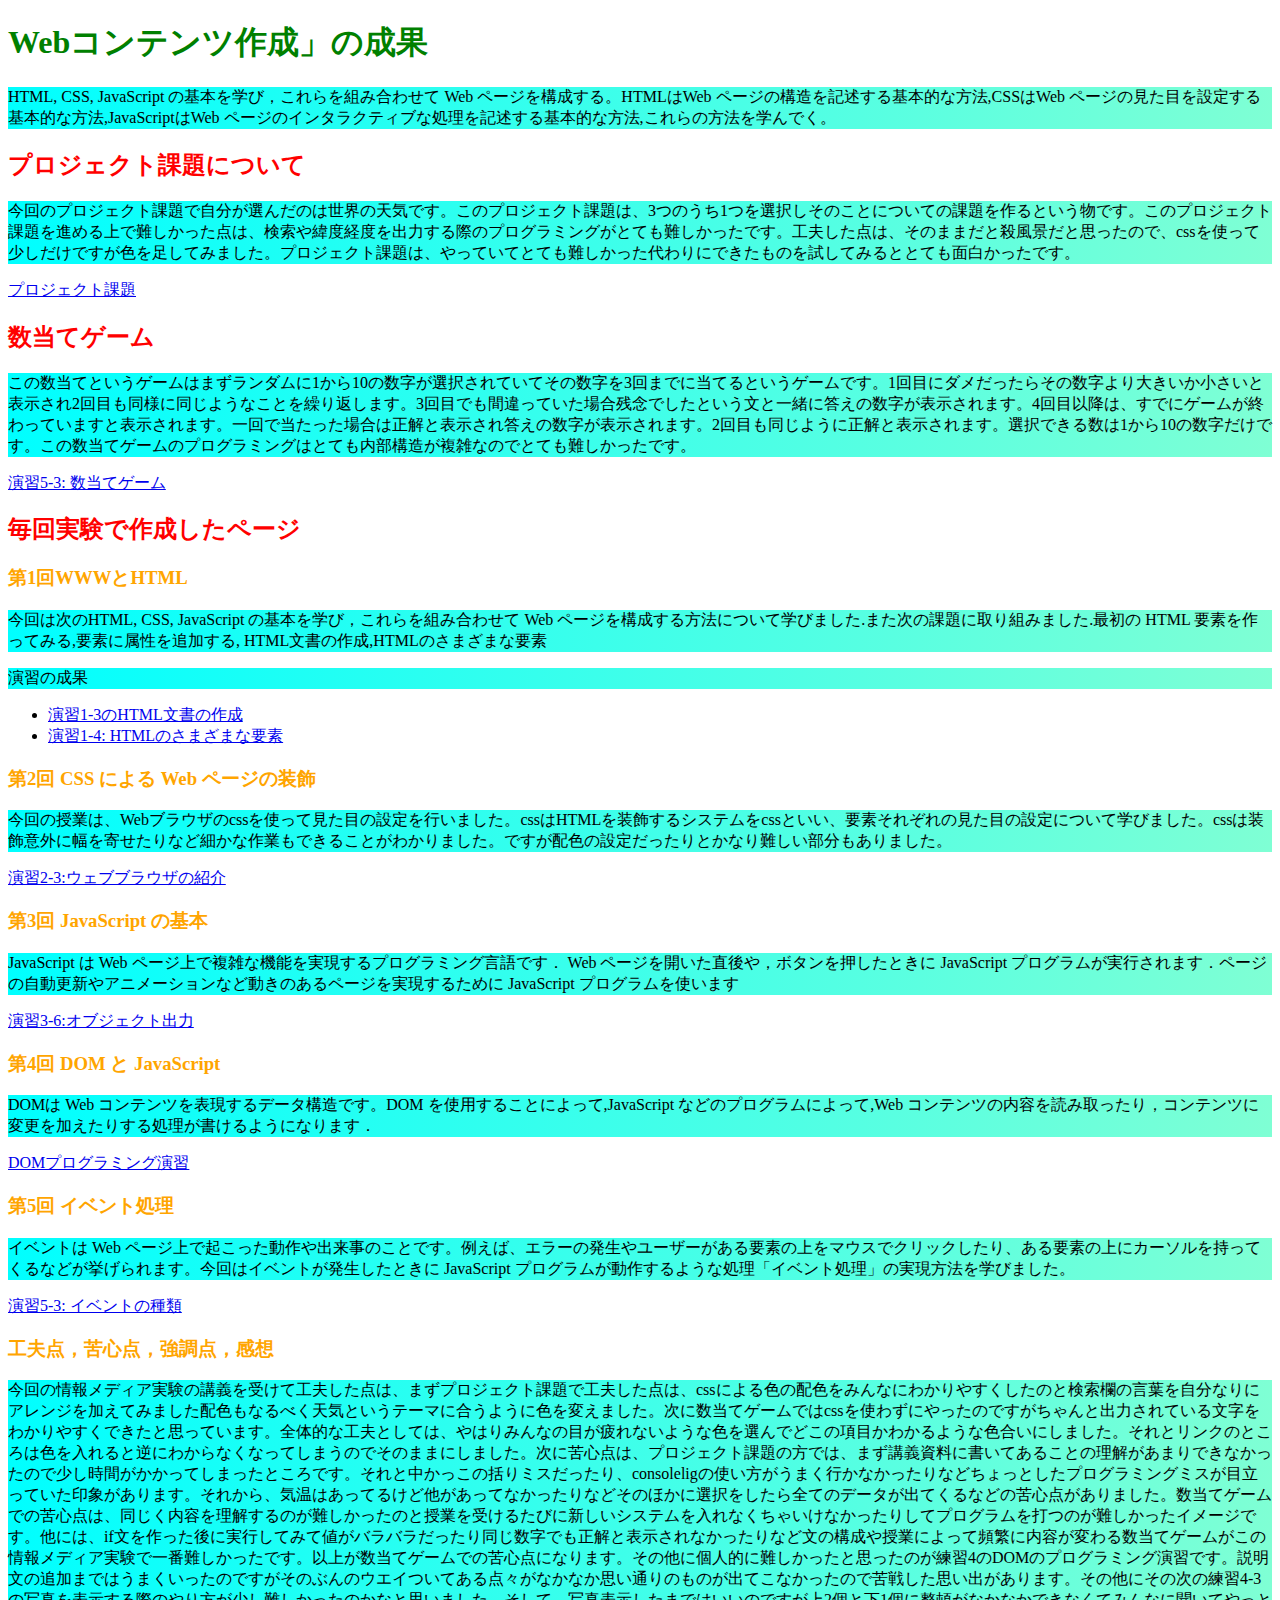
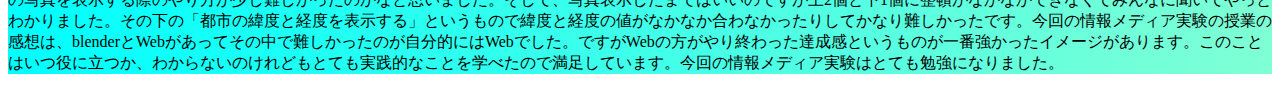
<file: index.html>
<!DOCTYPE html>
<html>
  <head>
    <meta charset="utf-8">
    <title>My test page</title>
    <link rel="stylesheet" href="index.html.css">
  </head>
  <body>
    <h1>Webコンテンツ作成」の成果</h1>
    <p>HTML, CSS, JavaScript の基本を学び，これらを組み合わせて Web ページを構成する。HTMLはWeb ページの構造を記述する基本的な方法,CSSはWeb ページの見た目を設定する基本的な方法,JavaScriptはWeb ページのインタラクティブな処理を記述する基本的な方法,これらの方法を学んでく。
    </p>
    <h2>プロジェクト課題について</h2>
    <p>今回のプロジェクト課題で自分が選んだのは世界の天気です。このプロジェクト課題は、3つのうち1つを選択しそのことについての課題を作るという物です。このプロジェクト課題を進める上で難しかった点は、検索や緯度経度を出力する際のプログラミングがとても難しかったです。工夫した点は、そのままだと殺風景だと思ったので、cssを使って少しだけですが色を足してみました。プロジェクト課題は、やっていてとても難しかった代わりにできたものを試してみるととても面白かったです。</p>
    <li> <a href = "practice-kadai/project.html"
      title = "天気"
      target = "_blank">プロジェクト課題</a></li>
    <h2>数当てゲーム</h2>
    <P>この数当てというゲームはまずランダムに1から10の数字が選択されていてその数字を3回までに当てるというゲームです。1回目にダメだったらその数字より大きいか小さいと表示され2回目も同様に同じようなことを繰り返します。3回目でも間違っていた場合残念でしたという文と一緒に答えの数字が表示されます。4回目以降は、すでにゲームが終わっていますと表示されます。一回で当たった場合は正解と表示され答えの数字が表示されます。2回目も同じように正解と表示されます。選択できる数は1から10の数字だけです。この数当てゲームのプログラミングはとても内部構造が複雑なのでとても難しかったです。</P>
    <li> <a href = "practice-kadai/kazuate.html"
      title = "数当てゲーム: 数当てゲーム"
      target = "_blank">演習5-3: 数当てゲーム </a></li>
    <h2>毎回実験で作成したページ</h2>
    <h3>第1回WWWとHTML</h3>
    <p>今回は次のHTML, CSS, JavaScript の基本を学び，これらを組み合わせて Web ページを構成する方法について学びました.また次の課題に取り組みました.最初の HTML 要素を作ってみる,要素に属性を追加する, HTML文書の作成,HTMLのさまざまな要素 </p>
    <p>演習の成果</p>
    <ul>
		<li> <a href ="practice-html/structure.html"
			title ="演習1-3のHTML文書の作成" 
			target="_blank">演習1-3のHTML文書の作成 </a> </li>
		<li> <a href = "practice-html/elements.html"
			title = "演習1-4: HTMLのさまざまな要素"
			target = "_blank">演習1-4: HTMLのさまざまな要素 </a></li>
    </ul>    
    <h3>第2回 CSS による Web ページの装飾</h3>
    <p>今回の授業は、Webブラウザのcssを使って見た目の設定を行いました。cssはHTMLを装飾するシステムをcssといい、要素それぞれの見た目の設定について学びました。cssは装飾意外に幅を寄せたりなど細かな作業もできることがわかりました。ですが配色の設定だったりとかなり難しい部分もありました。<p>
      <li> <a href = "practice-css/browser-intro.html"
        title = "2-3"
        target = "_blank">演習2-3:ウェブブラウザの紹介</a></li>
    <h3>第3回 JavaScript の基本</h3>
    <p>JavaScript は Web ページ上で複雑な機能を実現するプログラミング言語です． Web ページを開いた直後や，ボタンを押したときに JavaScript プログラムが実行されます．ページの自動更新やアニメーションなど動きのあるページを実現するために JavaScript プログラムを使います</p>
    <li> <a href = "practice-js/obj-practice.html"
      title = "2-3"
      target = "_blank">演習3-6:オブジェクト出力</a></li>

    <h3>第4回 DOM と JavaScript</h3>
    <P>DOMは Web コンテンツを表現するデータ構造です。DOM を使用することによって,JavaScript などのプログラムによって,Web コンテンツの内容を読み取ったり，コンテンツに変更を加えたりする処理が書けるようになります．</P>
    <li> <a href = "practice-dom/dom-exercise.html"
      title = "DOM"
      target = "_blank">DOMプログラミング演習</a></li>
    
    <h3>第5回 イベント処理</h3>
    <p>イベントは Web ページ上で起こった動作や出来事のことです。例えば、エラーの発生やユーザーがある要素の上をマウスでクリックしたり、ある要素の上にカーソルを持ってくるなどが挙げられます。今回はイベントが発生したときに JavaScript プログラムが動作するような処理「イベント処理」の実現方法を学びました。</p>
    <li> <a href = "practice-event/event-list.html"
      title = "演習5-3: イベントの種類"
      target = "_blank">演習5-3: イベントの種類 </a></li>
    <h3>工夫点，苦心点，強調点，感想</h3>
    <p>今回の情報メディア実験の講義を受けて工夫した点は、まずプロジェクト課題で工夫した点は、cssによる色の配色をみんなにわかりやすくしたのと検索欄の言葉を自分なりにアレンジを加えてみました配色もなるべく天気というテーマに合うように色を変えました。次に数当てゲームではcssを使わずにやったのですがちゃんと出力されている文字をわかりやすくできたと思っています。全体的な工夫としては、やはりみんなの目が疲れないような色を選んでどこの項目かわかるような色合いにしました。それとリンクのところは色を入れると逆にわからなくなってしまうのでそのままにしました。次に苦心点は、プロジェクト課題の方では、まず講義資料に書いてあることの理解があまりできなかったので少し時間がかかってしまったところです。それと中かっこの括りミスだったり、consoleligの使い方がうまく行かなかったりなどちょっとしたプログラミングミスが目立っていた印象があります。それから、気温はあってるけど他があってなかったりなどそのほかに選択をしたら全てのデータが出てくるなどの苦心点がありました。数当てゲームでの苦心点は、同じく内容を理解するのが難しかったのと授業を受けるたびに新しいシステムを入れなくちゃいけなかったりしてプログラムを打つのが難しかったイメージです。他には、if文を作った後に実行してみて値がバラバラだったり同じ数字でも正解と表示されなかったりなど文の構成や授業によって頻繁に内容が変わる数当てゲームがこの情報メディア実験で一番難しかったです。以上が数当てゲームでの苦心点になります。その他に個人的に難しかったと思ったのが練習4のDOMのプログラミング演習です。説明文の追加まではうまくいったのですがそのぶんのウエイついてある点々がなかなか思い通りのものが出てこなかったので苦戦した思い出があります。その他にその次の練習4-3の写真を表示する際のやり方が少し難しかったのかなと思いました。そして、写真表示したまではいいのですが上2個と下1個に整頓がなかなかできなくてみんなに聞いてやっとわかりました。その下の「都市の緯度と経度を表示する」というもので緯度と経度の値がなかなか合わなかったりしてかなり難しかったです。今回の情報メディア実験の授業の感想は、blenderとWebがあってその中で難しかったのが自分的にはWebでした。ですがWebの方がやり終わった達成感というものが一番強かったイメージがあります。このことはいつ役に立つか、わからないのけれどもとても実践的なことを学べたので満足しています。今回の情報メディア実験はとても勉強になりました。</p>
  </body>
</html>
</file>
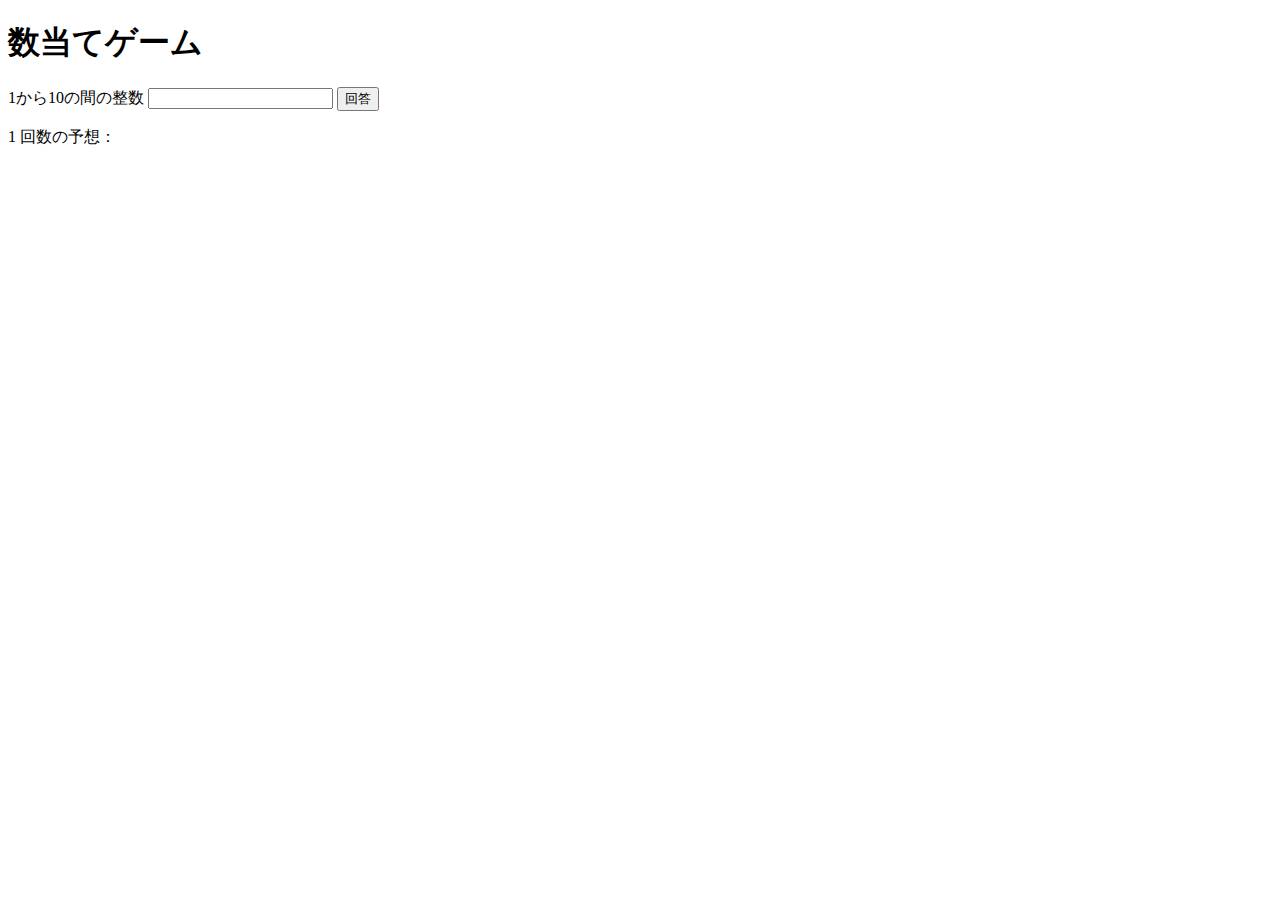
<file: kazuate.html>
<!DOCTYPE html>
<html>
  <head>
    <meta charset="utf-8">
    <title>数当てゲーム</title>
    <script src="kazuate.js" defer></script>
  </head>

  <body>
    <h1>数当てゲーム</h1>
    <label for='answer'>1から10の間の整数</label>
    <input id='print' typ="text" name="answer" >

    <button id="print">回答</button>
    <p>
      <span id="kaisu">1</span>
      回数の予想：
      <span id="answer"></span>
    </p>
    <p id="result"></p>
  </body>
</html>
</file>
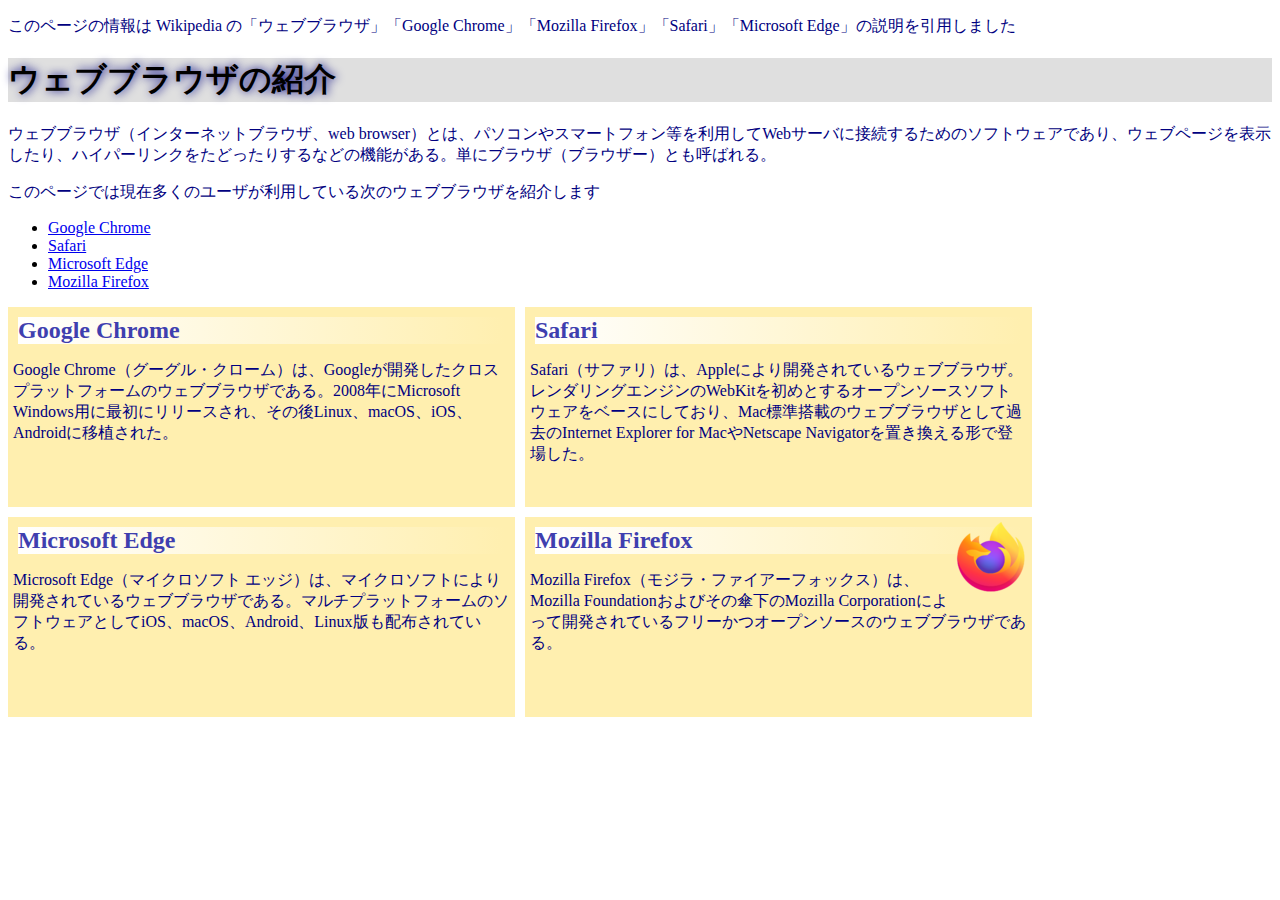
<file: practice-css/browser-intro.html>
<!doctype html>
<html lang="ja">
<head>
    <meta charset="utf-8">
    <title>ウェブブラウザの紹介</title>
	<link rel="stylesheet" href="browser-intro.css">
</head>

<body>

<p class="info">このページの情報は Wikipedia の「ウェブブラウザ」「Google Chrome」「Mozilla Firefox」「Safari」「Microsoft Edge」の説明を引用しました</p>

<h1>ウェブブラウザの紹介</h1>

<p>ウェブブラウザ（インターネットブラウザ、web browser）とは、パソコンやスマートフォン等を利用してWebサーバに接続するためのソフトウェアであり、ウェブページを表示したり、ハイパーリンクをたどったりするなどの機能がある。単にブラウザ（ブラウザー）とも呼ばれる。</p>

<p>このページでは現在多くのユーザが利用している次のウェブブラウザを紹介します</p>
<ul>
	<li><a href="https://ja.wikipedia.org/wiki/Google_Chrome">Google Chrome<a></li>
	<li><a href="https://ja.wikipedia.org/wiki/Safari">Safari</a></li>
	<li><a href="https://ja.wikipedia.org/wiki/Microsoft_Edge">Microsoft Edge</a></li>
	<li><a href="https://ja.wikipedia.org/wiki/Mozilla_Firefox">Mozilla Firefox</a></li>
</ul>


<div id="zentai">

<div>
<h2>Google Chrome</h2>
<p>Google Chrome（グーグル・クローム）は、Googleが開発したクロスプラットフォームのウェブブラウザである。2008年にMicrosoft Windows用に最初にリリースされ、その後Linux、macOS、iOS、Androidに移植された。</p>
</div>

<div>
<h2>Safari</h2>
<p>Safari（サファリ）は、Appleにより開発されているウェブブラウザ。レンダリングエンジンのWebKitを初めとするオープンソースソフトウェアをベースにしており、Mac標準搭載のウェブブラウザとして過去のInternet Explorer for MacやNetscape Navigatorを置き換える形で登場した。</p>
</div>

<div>
<h2>Microsoft Edge</h2>
<p>Microsoft Edge（マイクロソフト エッジ）は、マイクロソフトにより開発されているウェブブラウザである。マルチプラットフォームのソフトウェアとしてiOS、macOS、Android、Linux版も配布されている。</p>
</div>

<div>
<img src="firefox_icon.png">
<h2>Mozilla Firefox</h2>
<p>Mozilla Firefox（モジラ・ファイアーフォックス）は、Mozilla Foundationおよびその傘下のMozilla Corporationによって開発されているフリーかつオープンソースのウェブブラウザである。</p>
</div>

</div>

</body>

</html>
</file>
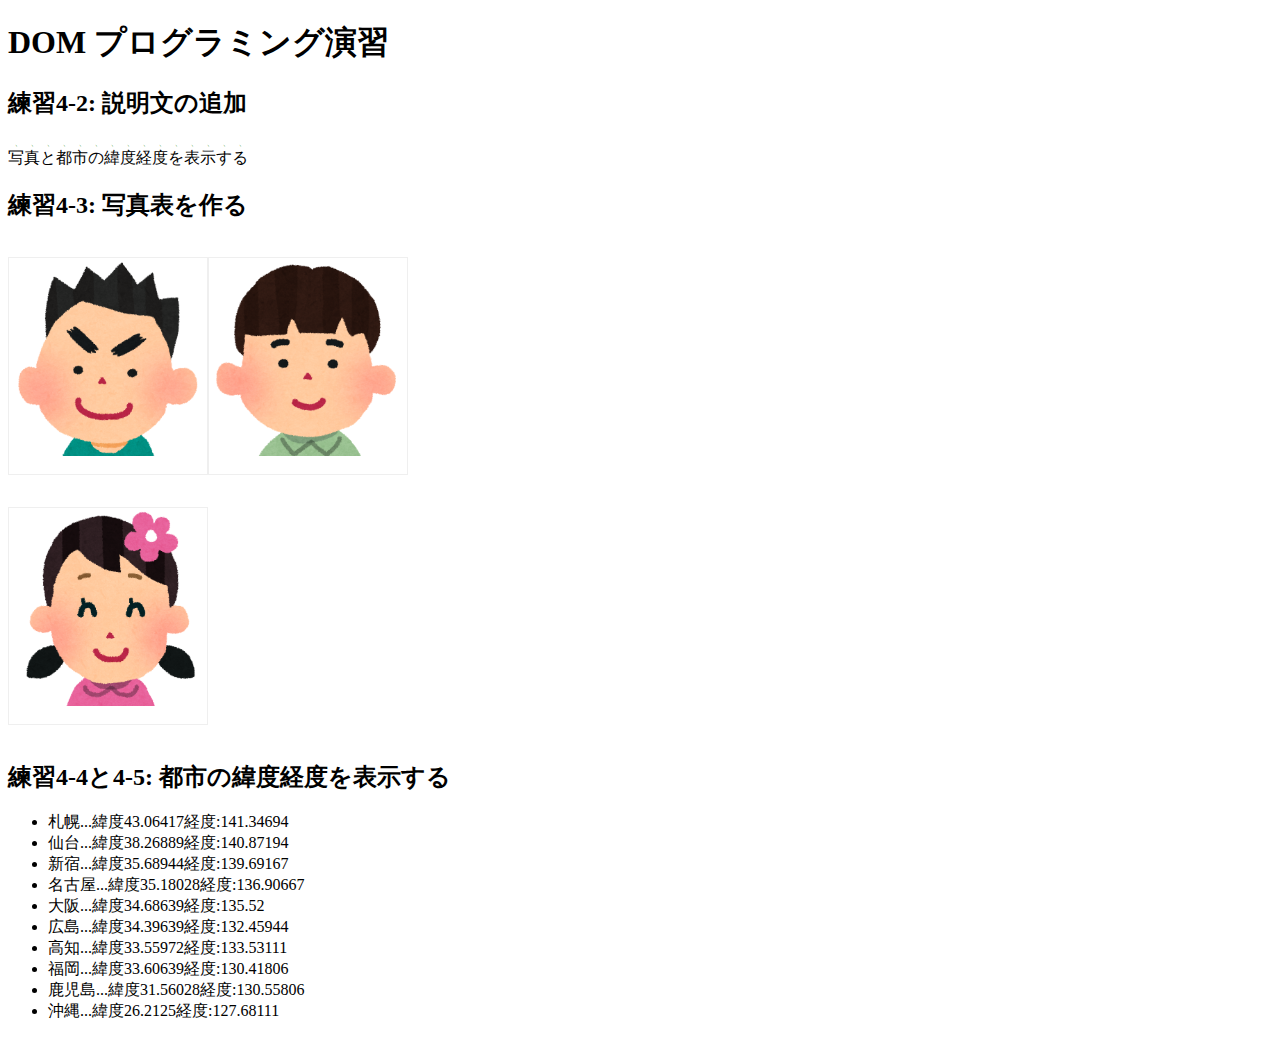
<file: practice-dom/dom-exercise.html>
<!DOCTYPE html>
<html>
  <head>
    <title>練習4-2から4-5</title>
	<link rel="stylesheet" href="dom-exercise.css">
	<script src="dom-exercise.js" defer></script>
  </head>

  <body>
	  <!-- 注意: 
		  このファイルをエディタで直接編集しないこと！
	  -->

	  <h1>DOM プログラミング演習</h1>

	  <h2 id="ex42">練習4-2: 説明文の追加</h2>

	  <h2>練習4-3: 写真表を作る</h2>
	  <div id="phototable"></div>

	  <h2>練習4-4と4-5: 都市の緯度経度を表示する</h2>
	  <ul id="location">
		<li>この要素は JavaScript プログラムで削除すること</li>
		<li>この要素は JavaScript プログラムで削除すること</li>
		<li>この要素は JavaScript プログラムで削除すること</li>
	  </ul>
  </body>
</html>
</file>
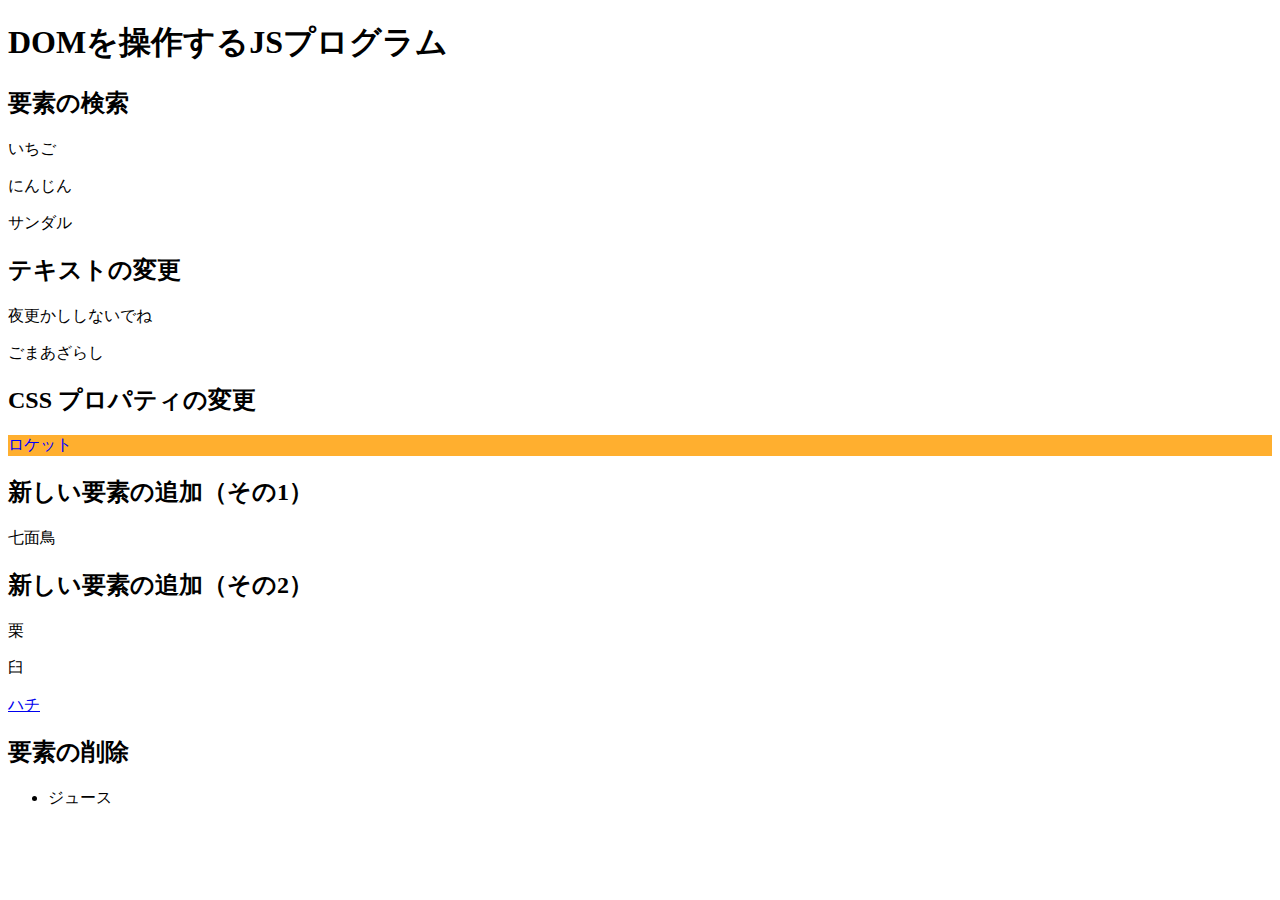
<file: practice-dom/dom-intro.html>
<!DOCTYPE html>
<html>
  <head>
    <title>DOMを操作するJSプログラム</title>
    <script src="dom-intro.js" defer></script>
  </head>

  <body>
	  <h1>DOMを操作するJSプログラム</h1>

	  <h2>要素の検索</h2>
	  <p id="strawberry">いちご</p>
	  <p class="cands">にんじん</p>
	  <p class="cands">サンダル</p>

	  <h2>テキストの変更</h2>
	  <p id="yacht">ヨット</p>
	  <p>ごま<span id="solt">しお</span></p>

	  <h2>CSS プロパティの変更</h2>
	  <p id="rocket">ロケット</p>
	  
	  <h2 id="addition">新しい要素の追加（その1）</h2>

	  <h2>新しい要素の追加（その2）</h2>
	  <div id="sarukani">
		  <p>栗</p>
		  <p>臼</p>
	  </div>

	  <h2>要素の削除</h2>
	  <ul>
		  <li id="whale">クジラ</li>
		  <li>ジュース</li>
	  </ul>
  </body>
</html>
</file>
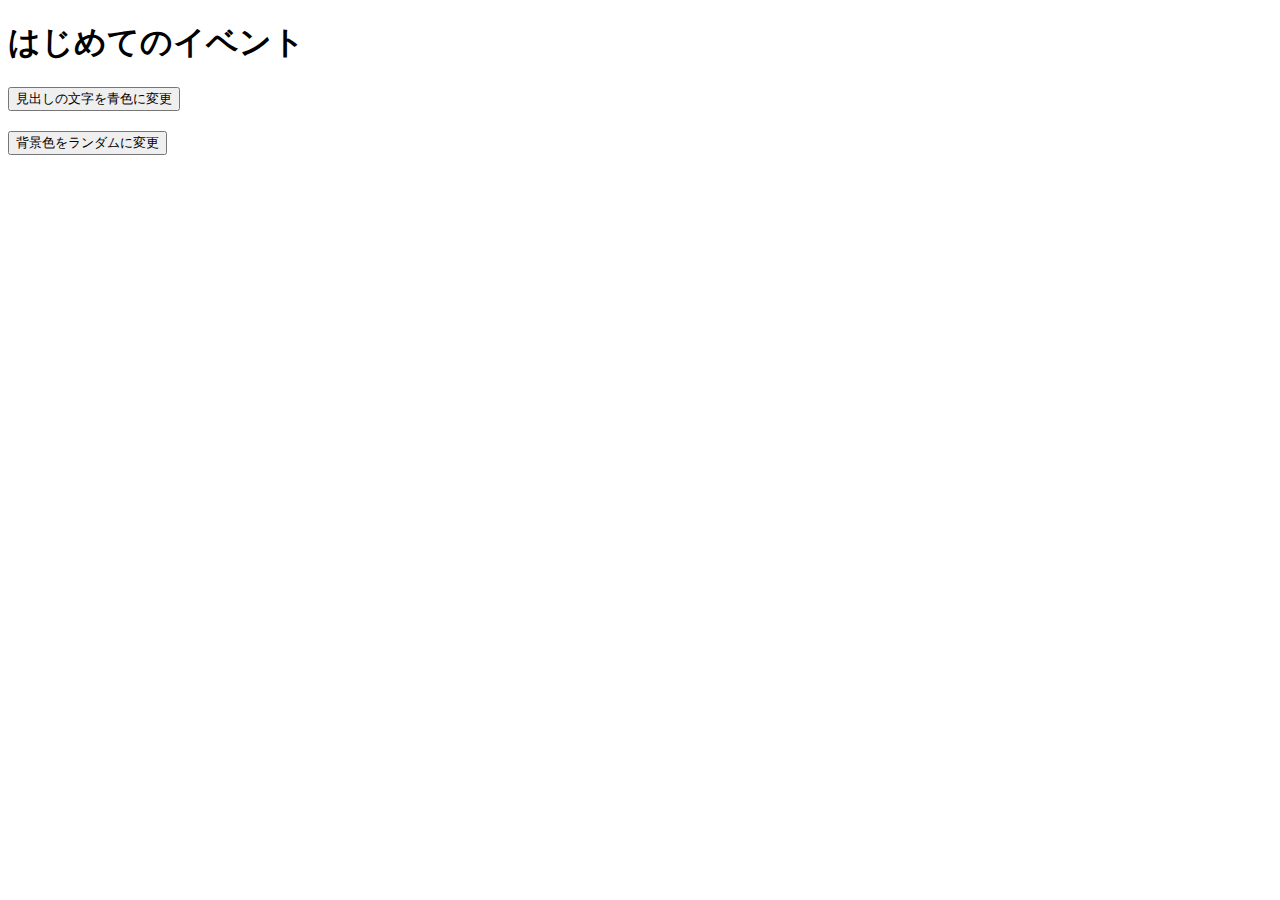
<file: practice-event/event-intro.html>
<!DOCTYPE html>
<html>
  <head>
    <title>はじめてのイベント</title>
	<link rel="stylesheet" href="event-intro.css">
	<script src="event-intro.js" defer></script>
  </head>

  <body>
    <h1>はじめてのイベント</h1>
	<button id="blue">見出しの文字を青色に変更</button>
	<button id="random">背景色をランダムに変更</button>
  </body>
</html>
</file>
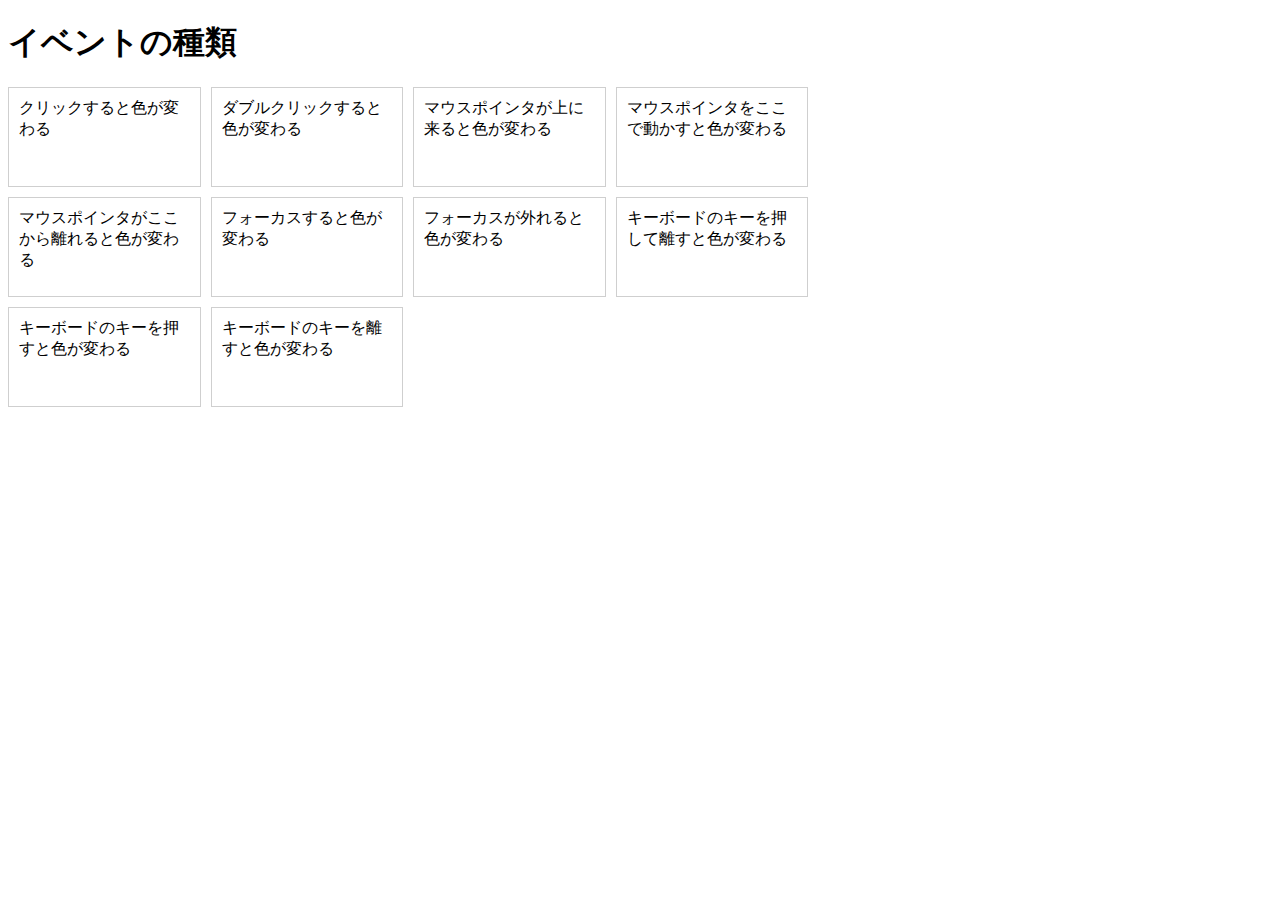
<file: practice-event/event-list.html>
<!DOCTYPE html>
<html>
  <head>
    <title>イベントの種類</title>
	<link rel="stylesheet" href="event-list.css">
	<script src="event-list.js" defer></script>
  </head>

  <body>
    <h1>イベントの種類</h1>
	<div id="main">
		<div class="cell" id="cell1">クリックすると色が変わる</div>
		<div class="cell" id="cell2">ダブルクリックすると色が変わる</div>
		<div class="cell" id="cell3">マウスポインタが上に来ると色が変わる</div>
		<div class="cell" id="cell4">マウスポインタをここで動かすと色が変わる</div>

		<div class="cell" id="cell5">マウスポインタがここから離れると色が変わる</div>
		<div class="cell" id="cell6" tabindex="1">フォーカスすると色が変わる</div>
		<div class="cell" id="cell7" tabindex="2">フォーカスが外れると色が変わる</div>
		<div class="cell" id="cell8" tabindex="3">キーボードのキーを押して離すと色が変わる</div>
		<div class="cell" id="cell9" tabindex="4">キーボードのキーを押すと色が変わる</div>
		<div class="cell" id="cell10" tabindex="5">キーボードのキーを離すと色が変わる</div>
  </body>
</html>
</file>
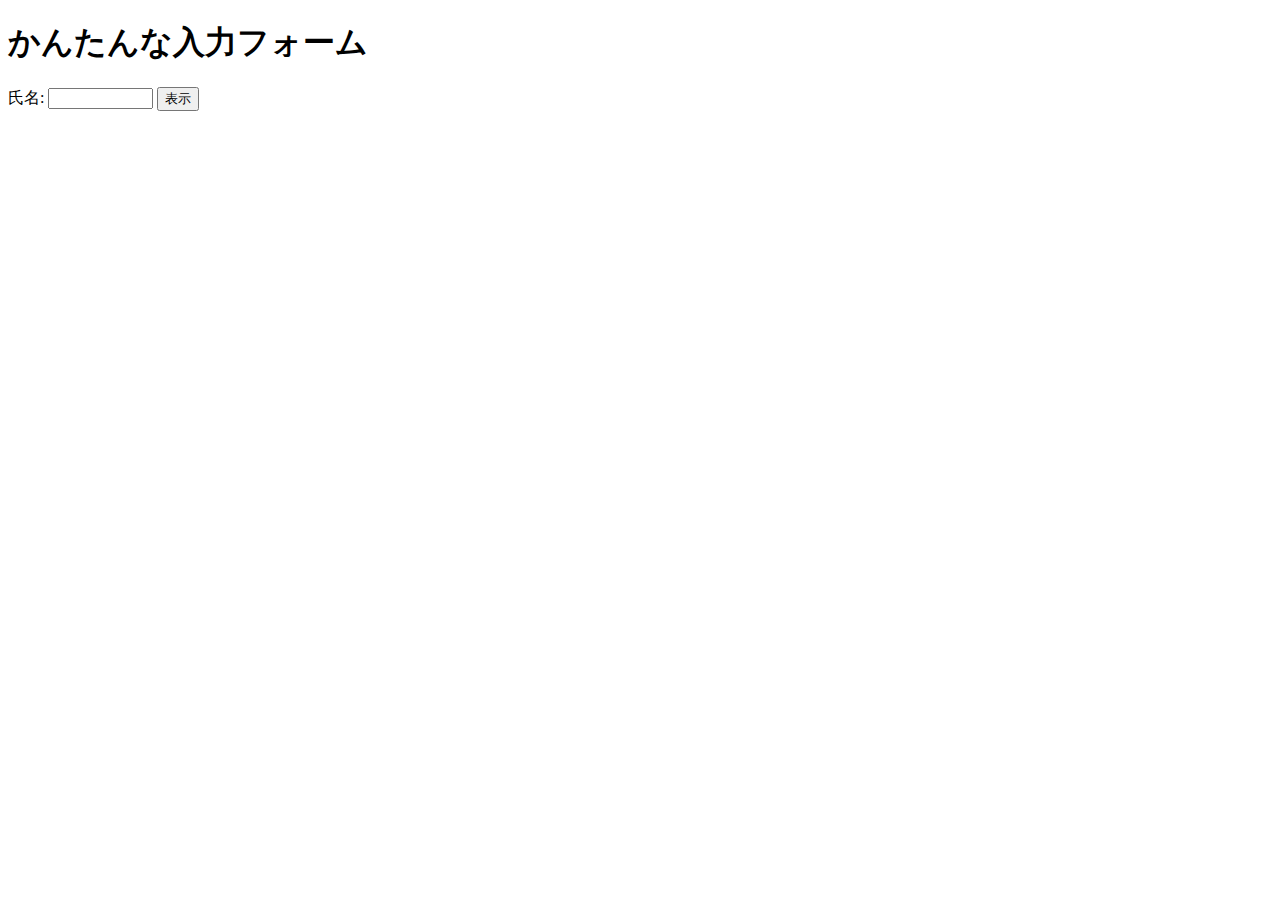
<file: practice-event/input-demo.html>
<!DOCTYPE html>
<html>
  <head>
    <title>かんたんな入力フォーム</title>
	<script src="input-demo.js" defer></script>
  </head>

  <body>
    <h1>かんたんな入力フォーム</h1>
	<label for="shimei">氏名: </label>
	<input type="text" name="shimei" size="10">
	<button id="print">表示</button>
  </body>
</html>
</file>
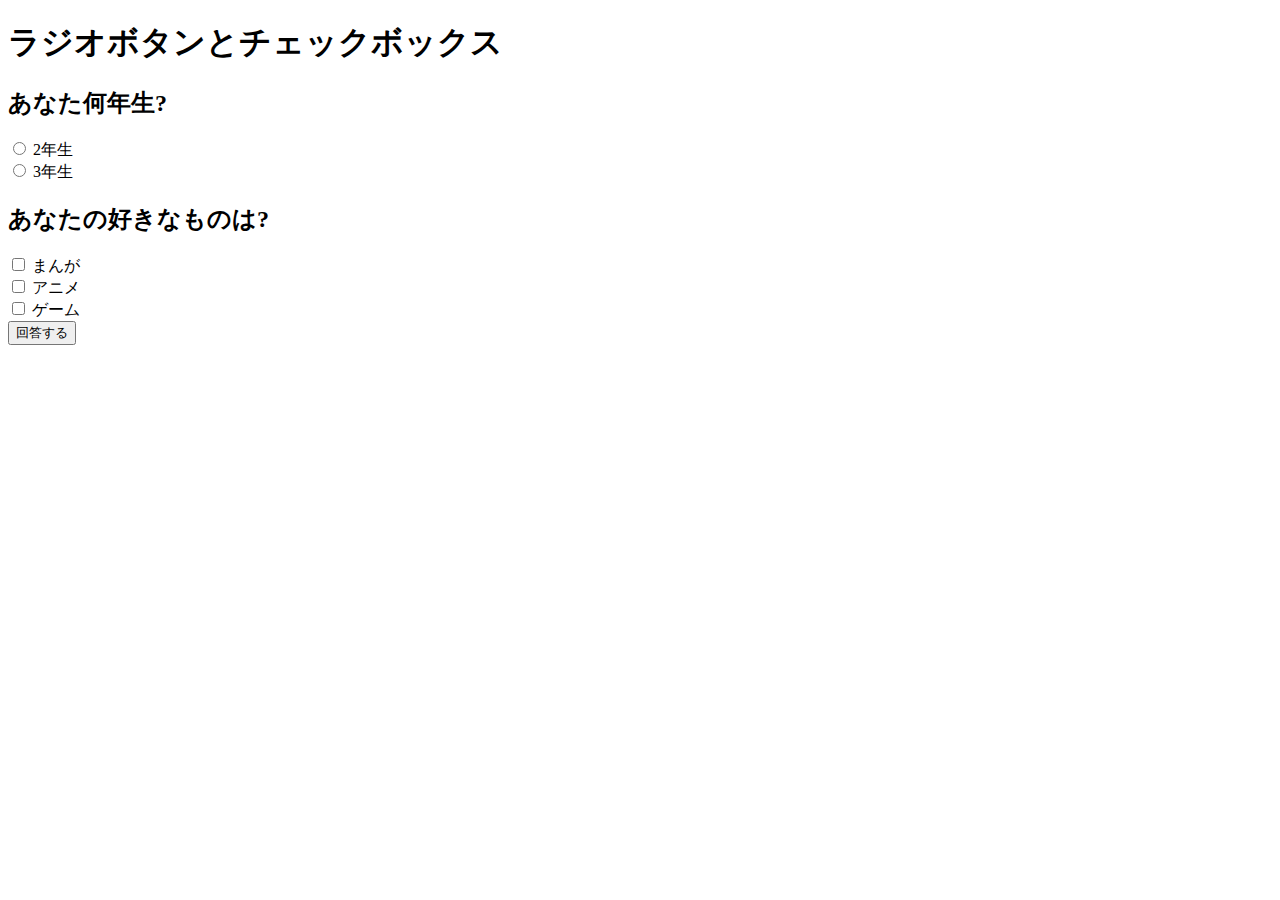
<file: practice-event/radio-checkbox-demo.html>
<!DOCTYPE html>
<html>
  <head>
    <title>ラジオボタンとチェックボックス</title>
	<script src="radio-checkbox-demo.js" defer></script>
  </head>

  <body>
    <h1>ラジオボタンとチェックボックス</h1>
	<h2>あなた何年生?</h2>
	<div>
		<input type="radio" name="year" id="year2" value="2">
		<label for="year2">2年生</label>
	</div>
	<div>
		<input type="radio" name="year" id="year3" value="3">
		<label for="year3">3年生</label>
	</div>

	<h2>あなたの好きなものは?</h2>
	<div>
		<input type="checkbox" name="hobby" id="manga" value="manga">
		<label for="manga">まんが</label>
	</div>
	<div>
		<input type="checkbox" name="hobby" id="anime" value="anime">
		<label for="anime">アニメ</label>
	</div>
	<div>
		<input type="checkbox" name="hobby" id="game" value="game">
		<label for="game">ゲーム</label>
	</div>

	<div>
		<button id="answer">回答する</button>
	</div>
  </body>
</html>
</file>
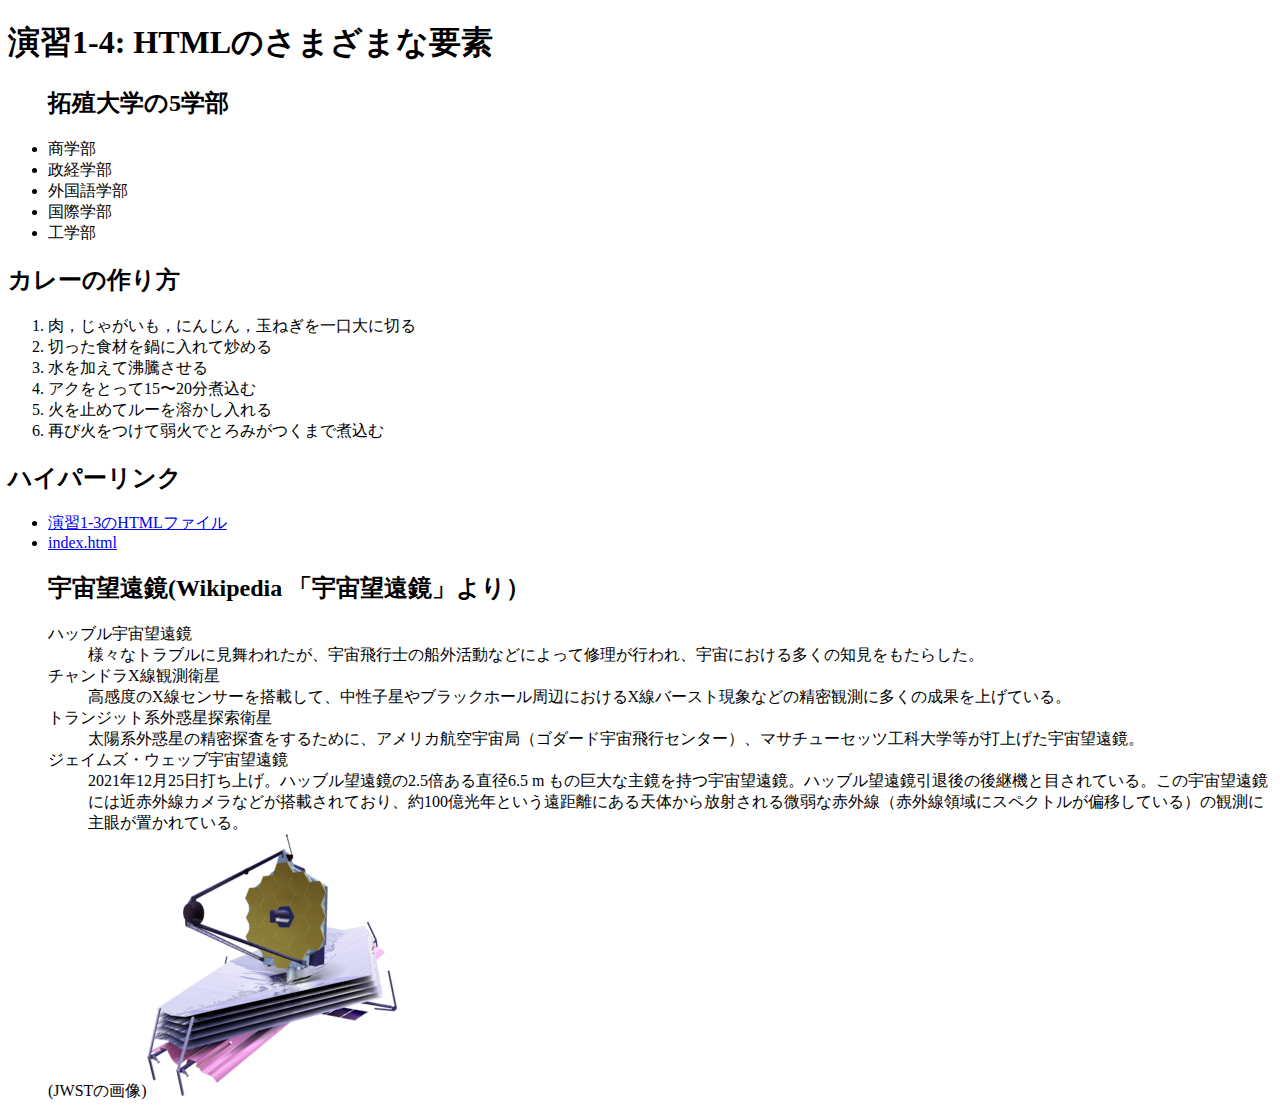
<file: practice-html/elements.html>
<!DOCTYPE html>
<html>
  <head>
    <meta charset="utf-8">
    <title>演習1-4: HTMLのさまざまな要素</title>
  </head>
  <body>
     <h1>演習1-4: HTMLのさまざまな要素</h1> 
	  <ul>
	   <h2>拓殖大学の5学部</h2>
			<li>商学部</li>
			<li>政経学部</li>
			<li>外国語学部</li>
			<li>国際学部</li>
			<li>工学部</li>
	  </ul>
		<h2>カレーの作り方</h2>
		<ol>
			<li>肉，じゃがいも，にんじん，玉ねぎを一口大に切る</li>
			<li>切った食材を鍋に入れて炒める</li>
			<li>水を加えて沸騰させる</li>
			<li>アクをとって15〜20分煮込む</li>
			<li>火を止めてルーを溶かし入れる</li>
			<li>再び火をつけて弱火でとろみがつくまで煮込む</li>
		</ol>
		 <h2>ハイパーリンク</h2>
		    <ul>
			<li> <a href ="https://g285122022.github.io/medialabo/practice-html/structure.html"
				title ="演習1-3のHTMLファイル" 
				target="_blank">演習1-3のHTMLファイル </a> </li>
			 <li> <a href = "https://g285122022.github.io/medialabo/index.html"
			    title = "index.html"
				target = "_blank">index.html </a></li>
		 
		  <h2> 宇宙望遠鏡(Wikipedia 「宇宙望遠鏡」より）</h2>
		  <dl>
			<dt>ハッブル宇宙望遠鏡</dt>
				<dd>様々なトラブルに見舞われたが、宇宙飛行士の船外活動などによって修理が行われ、宇宙における多くの知見をもたらした。</dd>
			<dt>チャンドラX線観測衛星</dt>
				<dd>高感度のX線センサーを搭載して、中性子星やブラックホール周辺におけるX線バースト現象などの精密観測に多くの成果を上げている。</dd>
			<dt>トランジット系外惑星探索衛星</dt>
				<dd>太陽系外惑星の精密探査をするために、アメリカ航空宇宙局（ゴダード宇宙飛行センター）、マサチューセッツ工科大学等が打上げた宇宙望遠鏡。</dd>
			<dt>ジェイムズ・ウェッブ宇宙望遠鏡</dt>
				<dd>2021年12月25日打ち上げ。ハッブル望遠鏡の2.5倍ある直径6.5 m もの巨大な主鏡を持つ宇宙望遠鏡。ハッブル望遠鏡引退後の後継機と目されている。この宇宙望遠鏡には近赤外線カメラなどが搭載されており、約100億光年という遠距離にある天体から放射される微弱な赤外線（赤外線領域にスペクトルが偏移している）の観測に主眼が置かれている。</dd>

		(JWSTの画像)<img src=" JWST_spacecraft_model_2.png ">
  </body>
</html>
</file>
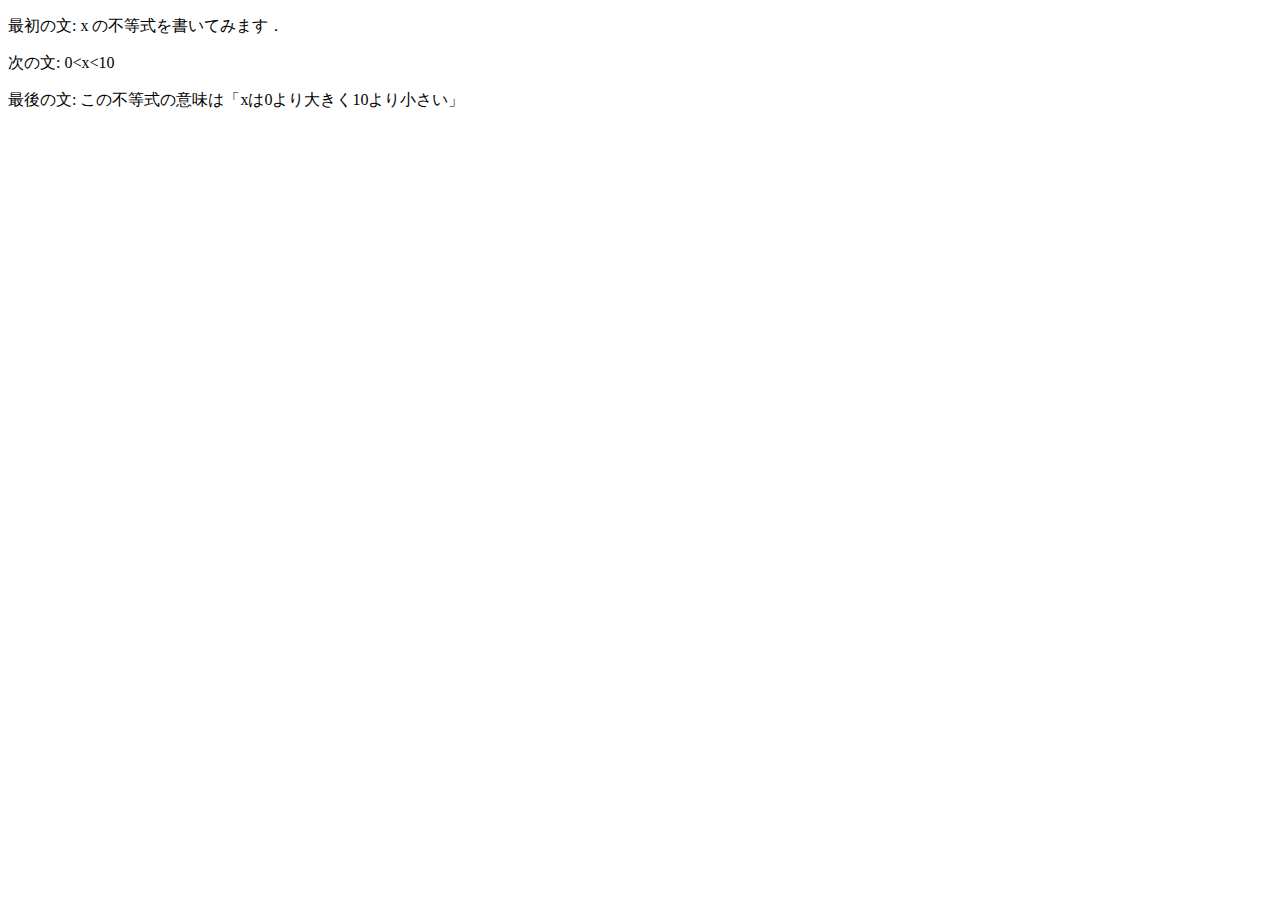
<file: practice-html/structure.html>
<!DOCTYPE html>
<html>
  <head>
    <meta charset="utf-8">
    <title>演習1-3</title>
  </head>
     <body>
       <p>最初の文: x の不等式を書いてみます．</p>
       <p>次の文: 0&lt;x&lt;10 </p>
       <p>  最後の文: この不等式の意味は「xは0より大きく10より小さい」</p>

          <!--これは不要な文章です．-->  
      </body>
</html>
</file>
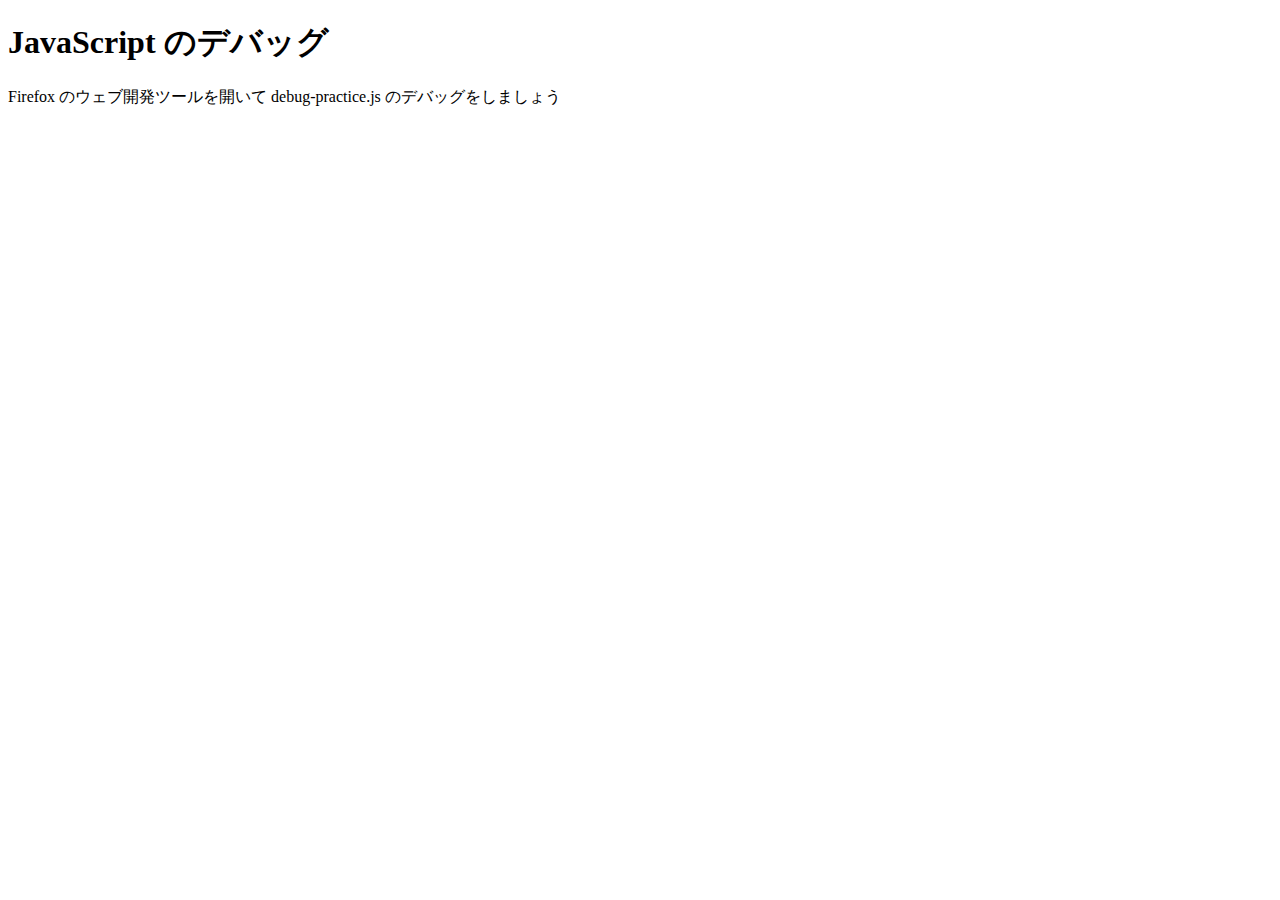
<file: practice-js/debug-practice.html>
<!DOCTYPE html>
<html>
  <head>
    <meta charset="utf-8">
    <title>JavaScript のデバッグ</title>
	<script src="debug-practice.js" defer></script>
  </head>

  <body>
    <h1>JavaScript のデバッグ</h1>

    <p>Firefox のウェブ開発ツールを開いて debug-practice.js のデバッグをしましょう</p>
  </body>
</html>
</file>
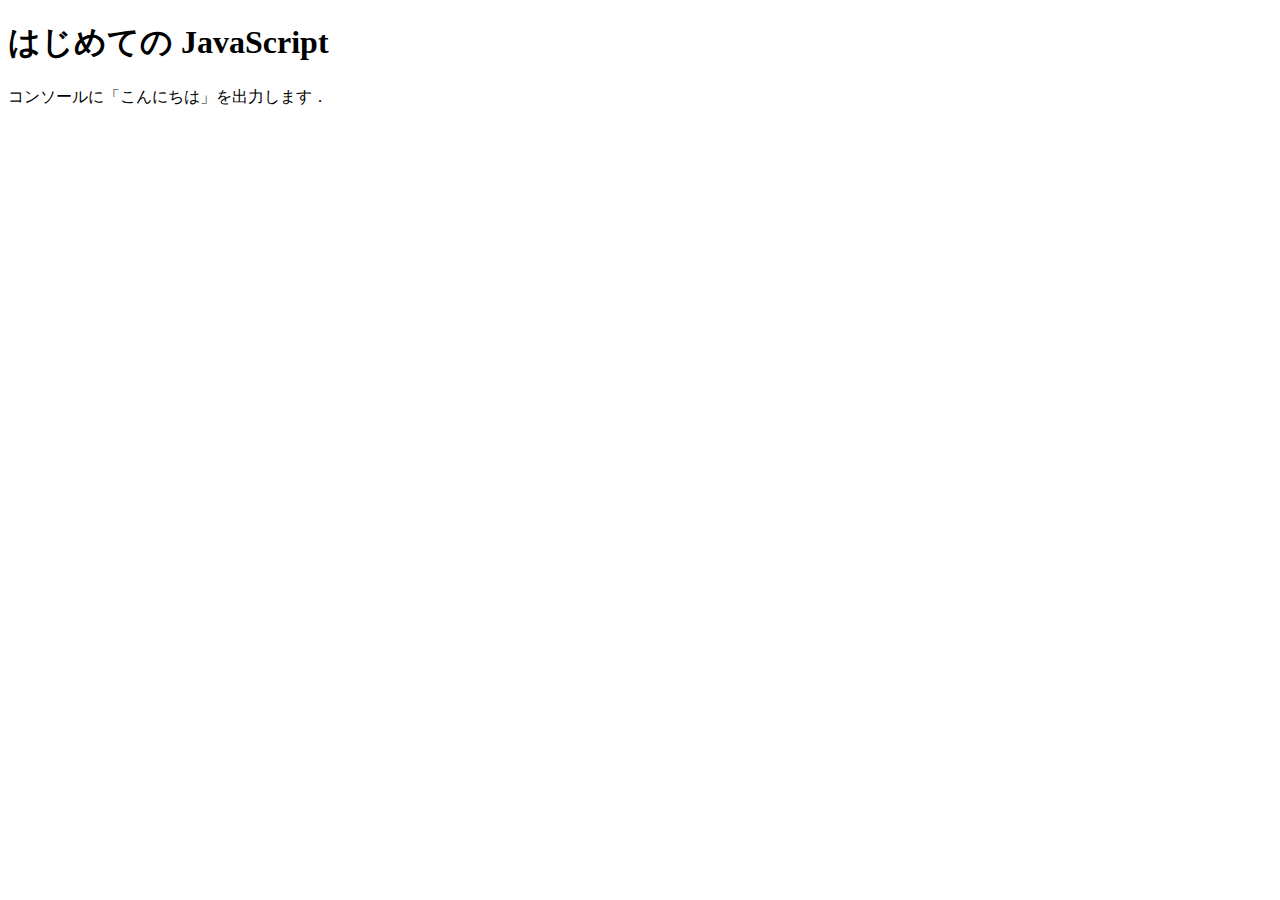
<file: practice-js/jsintro.html>
<!DOCTYPE html>
<html>
  <head>
    <meta charset="utf-8">
    <title>はじめての JavaScript</title>
    <script src="hello.js" defer></script>
  </head>

  <body>
    <h1>はじめての JavaScript</h1>

    <p>コンソールに「こんにちは」を出力します．</p>
  </body>
</html>
</file>
<file: index.html.css>
h1{
    color:green;
}
h2{
    color:red;
}
h3{
     color:orange;
}
p{
    background: linear-gradient(to right,aqua,aquamarine);
}
</file>
<file: practice-css/browser-intro.css>
p {
	color: navy;
}

p.info {
	font-size: small 10pt;
}

h1 {
	background-color:  #dfdfdf;
	text-shadow: navy 1px 0 10px;
}

h2 {
	margin: 5px;
	font-family: cursive;
	color:#3f3faf;
	background: linear-gradient(to right,white,#ffefaf);
}

div#zentai {
	display: grid;
	grid-template-columns: 1fr 1fr;
	grid-auto-rows: 200px 200px;
	grid-gap:10px;
	flex-direction: row;
	width: 1024px;
}

div#zentai > div {
	padding: 5px 5px 5px 5px;
	background-color: #ffefaf;
	
}
img{
	float: right;
}
</file>
<file: practice-dom/dom-exercise.css>
div#phototable {
	display: grid; 
	grid-template-columns: 1fr 1fr;
    grid-auto-rows: 250px;
    width: 400px;
}

div#phototable > p {
	border: 1px solid #efefef;
	
}

div#phototable > p > img {
	display: block;
	width: 100%;
}
</file>
<file: practice-event/event-intro.css>
button {
	display: block;
	margin-top: 20px;
}
</file>
<file: practice-event/event-list.css>
#main {
	display: grid;
	grid-template-columns: 1fr 1fr 1fr 1fr;
	grid-auto-rows: 100px;
	grid-gap: 10px;
	width: 800px;
}

.cell {
	padding: 10px;
	border: 1px solid #cfcfcf;
}

.cell:focus {
	border: 1px solid black;
}
</file>
